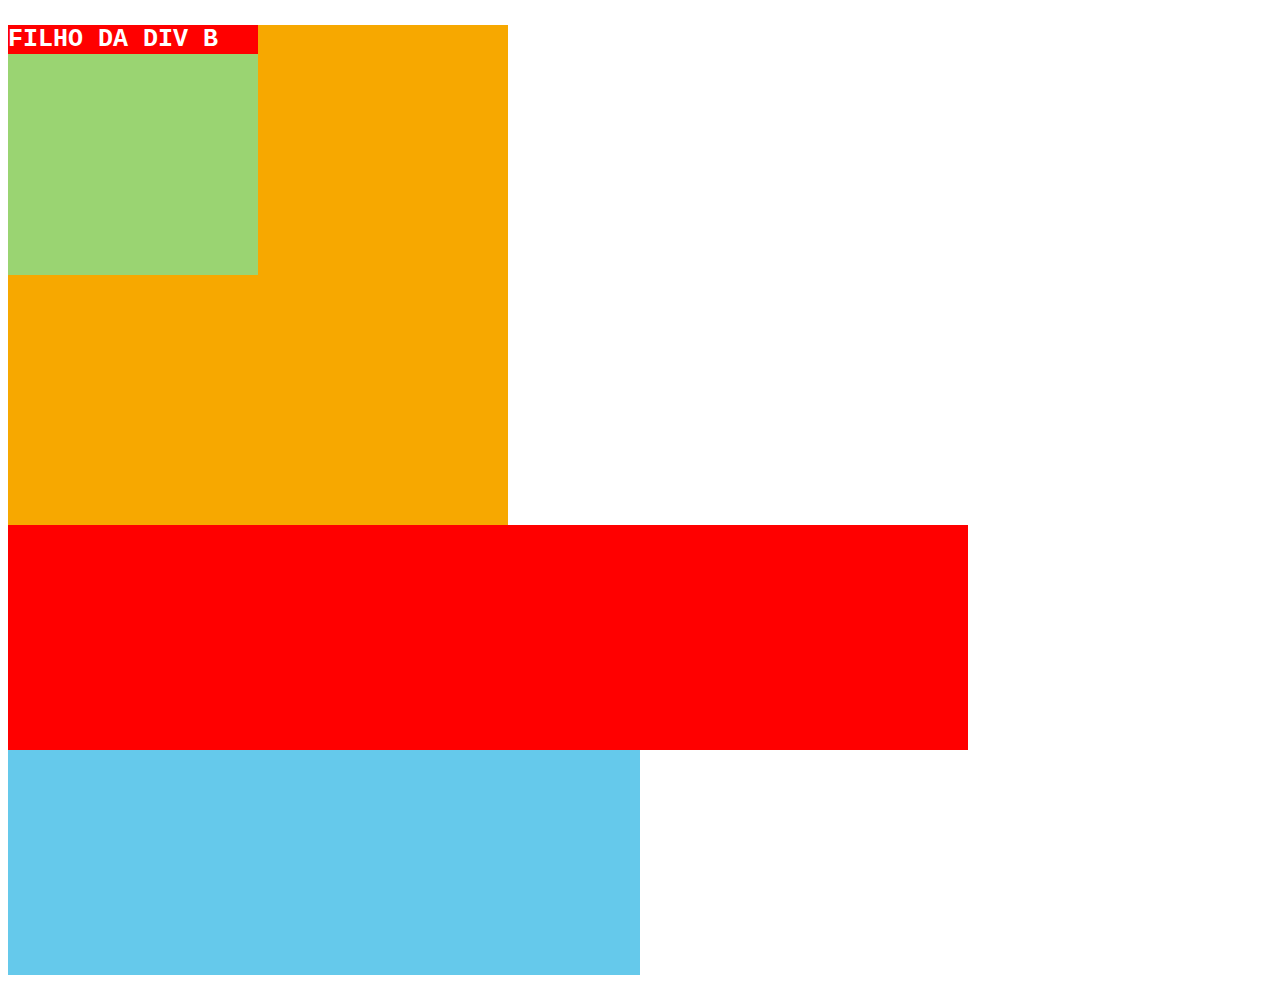
<file: index.html>
<!DOCTYPE html>
<html>
<head>
    <title>testes</title>
</head>
<body>
    <div style="background-color: #f7a800; width: 500px; height: 500px;">
        <div style="background-color: #9ad472; width: 50%; height: 50%;">
            <p style="color: white; background-color: red; font-size: 25px; font-family: monospace; font-weight: bold;">
               FILHO DA DIV B
            </p>
        </div>
    </div>
    <div style="background-color: rgb(101, 201, 235); width: 50%; height: 50vh;">
        <div style="width: 75vw; height: 50%; background-color: rgb(255, 0, 0);">
        </div>
    </div>
</body>
</html>
</file>
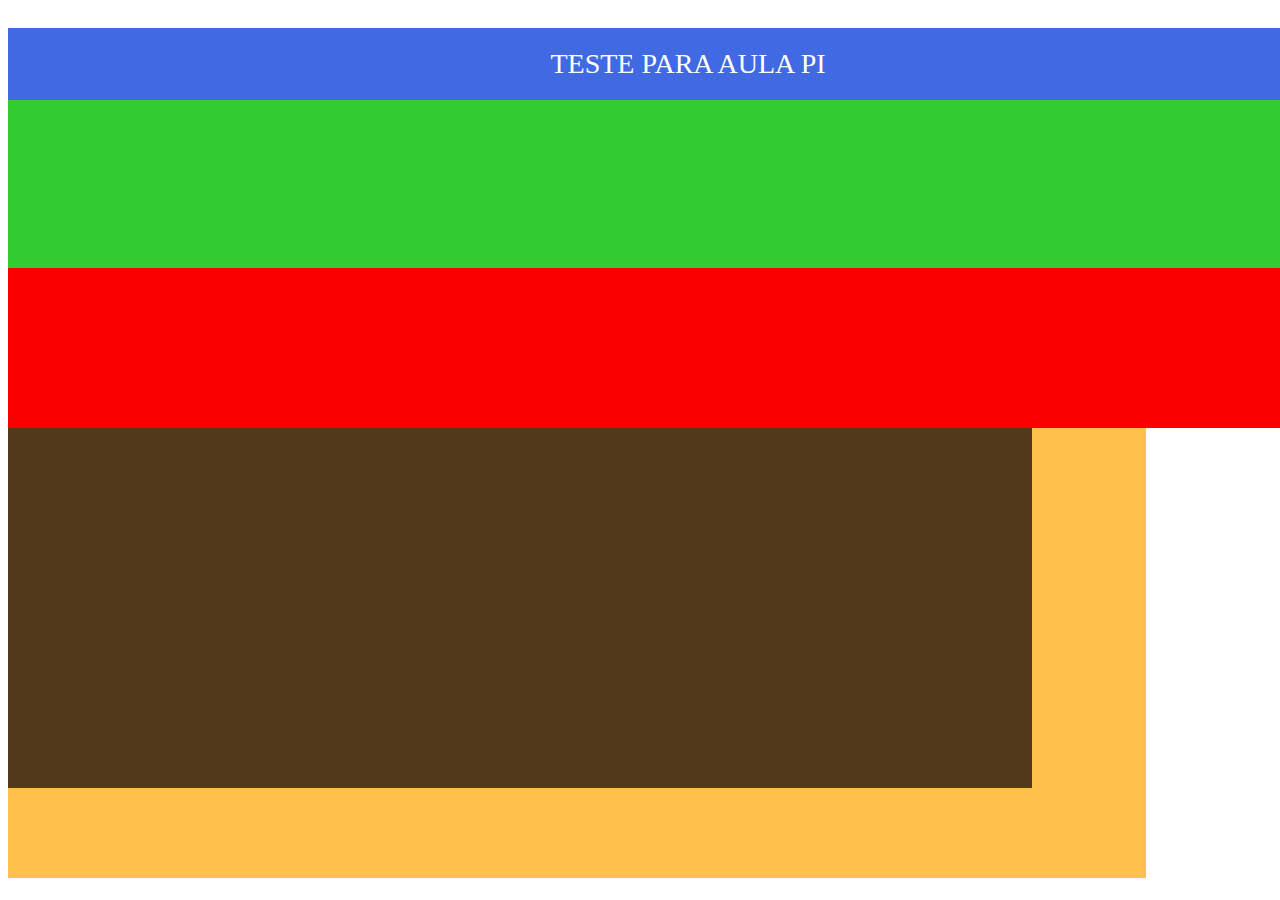
<file: cssexterno.html>
<!DOCTYPE html>
<html>
<head>
    <title>teste3</title>
    <link rel="stylesheet" type="text/css" href="style.css">
</head>
<body>
    <div class="divPai">
        <div class="divFilho">
            <p class="texto">
               TESTE PARA AULA PI
            </p>
        </div>
    </div>
    <div class="divMae">
        <div class="divFilha">
        </div>
    </div>
</body>
</html>
</file>
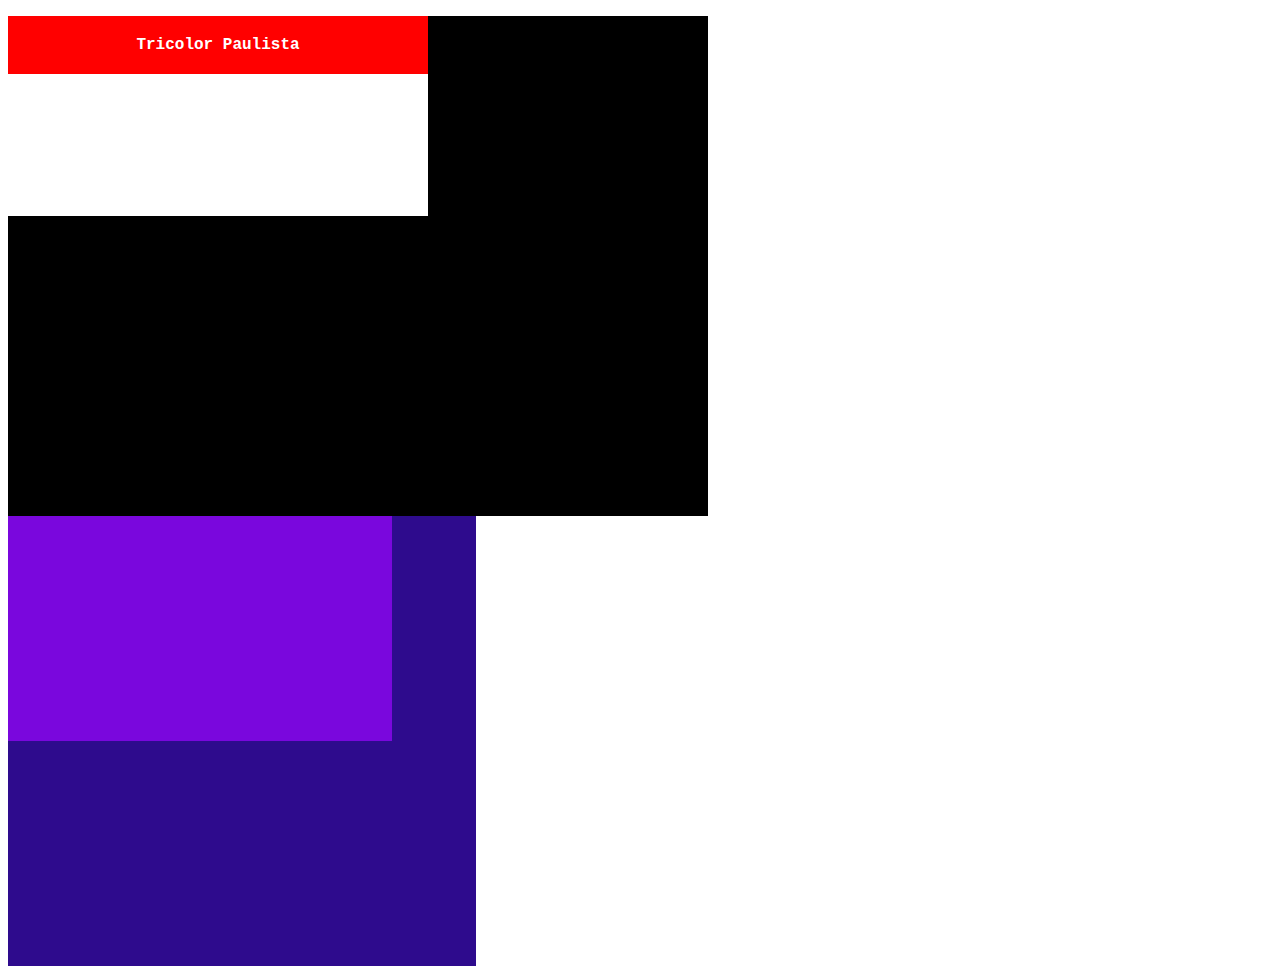
<file: cssinterno.html>
<!DOCTYPE html>
<html>
<head>
    <title>Teste2</title>
    <style>
        .divPai {
            background-color: #000000;
            width: 700px;
            height: 500px;
        }

        .divFilho {
            background-color: #ffffff;
            width: 60%;
            height: 40%;
            font-family: Arial, sans-serif;
        }

        .texto {
            color: white;
            background-color: #ff0000;
            font-size: 35x;
            font-family: "Courier New", monospace;
            font-weight: bold;
            text-align: center;
            padding: 20px;
        }

        .divMae {
            width: 37%;
            height: 50vh;
            background-color: rgb(46, 11, 141);
        }

        .divFilha {
            width: 30vw;
            height: 50%;
            background-color: rgba(155, 6, 255, 0.7);
            font-family: "Times New Roman", serif;
        }
    </style>
</head>
<body>
    <div class="divPai">
        <div class="divFilho">
            <p class="texto">
              Tricolor Paulista
            </p>
        </div>
    </div>
    <div class="divMae">
        <div class="divFilha">
        </div>
    </div>
</body>
</html>
</file>
<file: style.css>
/* styles.css */

.divPai {
    background-color: #fc0000;
    width: 1700px;
    height: 400px;
}

.divFilho {
    background-color: #32CD32;
    width: 80%;
    height: 60%;
}

.texto {
    color: white;
    background-color: #4169E1;
    font-size: 28px;
    text-align: center;
    padding: 20px;
}

.divMae {
    width: 90%;
    height: 50vh;
    background-color: rgba(255, 165, 0, 0.7);
}

.divFilha {
    width: 80vw;
    height: 80%;
    background-color: rgba(8, 0, 8, 0.7);
}
</file>
